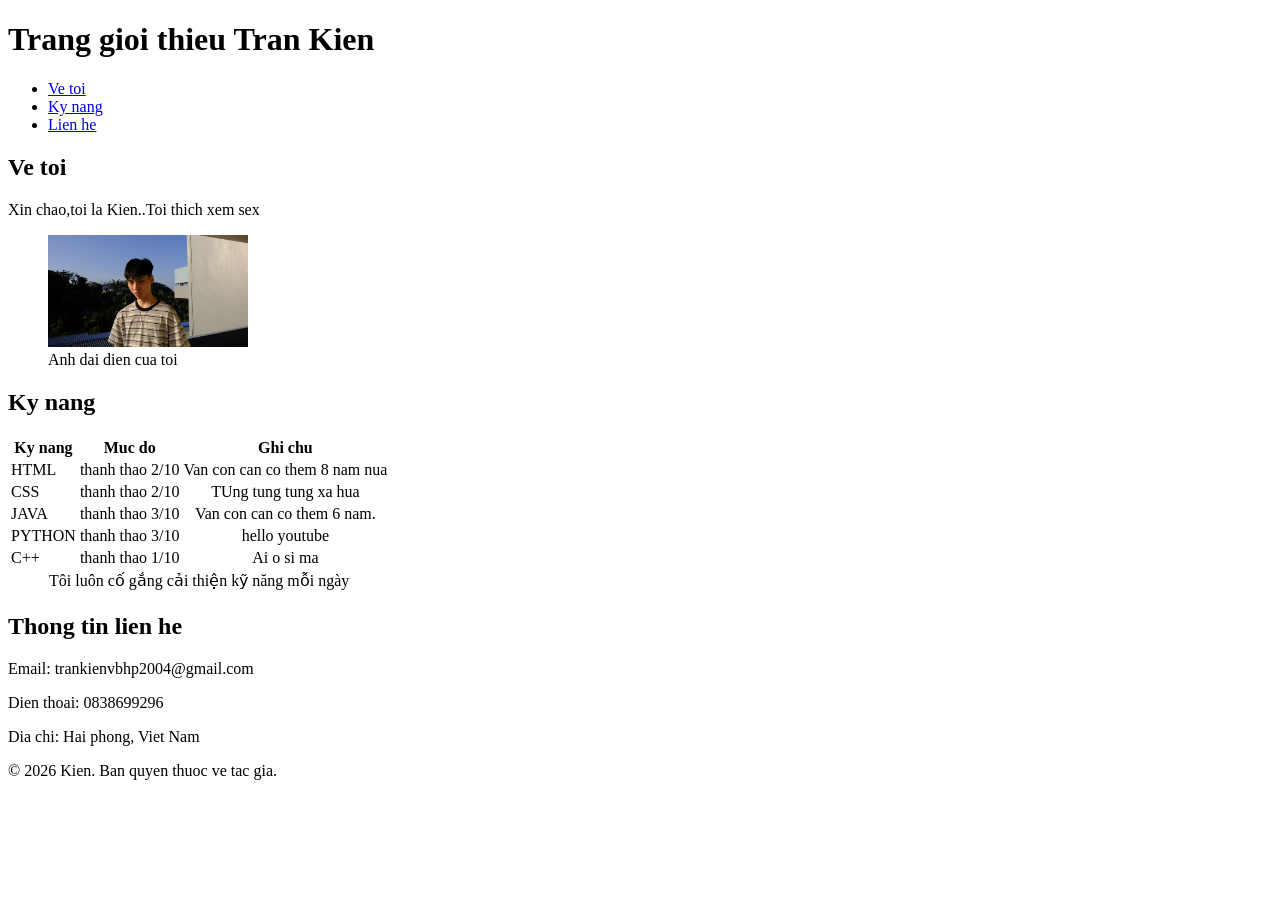
<file: profile.html>
<!DOCTYPE html>
<html lang="vi">
<head>
    <meta  charset="UTF-8">
    <meta name="viewport" content="width=device-width, initial-scale=1.0">
    <title>Tran Kien - Ho so ca nhan</title>
</head>
<body>
    <header>
        <h1>Trang gioi thieu Tran Kien</h1>
        <nav>
            <ul>
                <li><a href="#ve-toi">Ve toi</a></li>
                <li><a href="#ky-nang">Ky nang</a></li>
                <li><a href="#lien-he">Lien he</a></li>
            </ul>
        </nav>
    </header>
    <main>
        <section id="ve-toi">
            <h2>Ve toi</h2>
            <article>
                <p>Xin chao,toi la Kien..Toi thich xem sex</p>
                <figure>
                    <img src="anh-Kien.JPG" alt="Anh dai dien cua Kien =D" width="200">
                    <figcaption>Anh dai dien cua toi</figcaption>
                </figure>
            </article>
        </section>
        <section id="ky-nang">
            <h2>Ky nang</h2>
            <table>
                <thead>
                    <tr>
                        <th>Ky nang</th>
                        <th>Muc do</th>
                        <th>Ghi chu</th>
                    </tr>
                </thead>
                <tbody>
                    <tr>
                        <td>HTML</td>
                        <td>thanh thao 2/10</td>
                        <td style="text-align: center;">Van con can co them 8 nam nua</td>
                    </tr>
                    <tr>
                        <td>CSS</td>
                        <td>thanh thao 2/10</td>
                        <td style="text-align: center;">TUng tung tung xa hua</td>
                    </tr>
                    <tr>
                        <td>JAVA</td>
                        <td>thanh thao 3/10</td>
                        <td style="text-align: center;">Van con can co them 6 nam.</td>
                    </tr>
                    <tr>
                        <td>PYTHON</td>
                        <td>thanh thao 3/10</td>
                        <td style="text-align: center;">hello youtube</td>
                    </tr>
                    <tr>
                        <td>C++</td>
                        <td>thanh thao 1/10</td>
                        <td style="text-align: center;">Ai o si ma</td>
                    </tr>
                </tbody>
                <tfoot>
                    <tr>
                        <td colspan="3" style="text-align: center;">Tôi luôn cố gắng cải thiện kỹ năng mỗi ngày</td>
                    </tr>
                </tfoot>
            </table>
        </section>
    </main>
    <aside id="lien-he">
        <h2>Thong tin lien he</h2>
        <p>Email: trankienvbhp2004@gmail.com</p>
        <p>Dien thoai: 0838699296</p>
        <p>Dia chi: Hai phong, Viet Nam</p>
    </aside>

    <footer>
        <p>&copy; 2026 Kien. Ban quyen thuoc ve tac gia.</p>
    </footer>
</body>
</html>
</file>
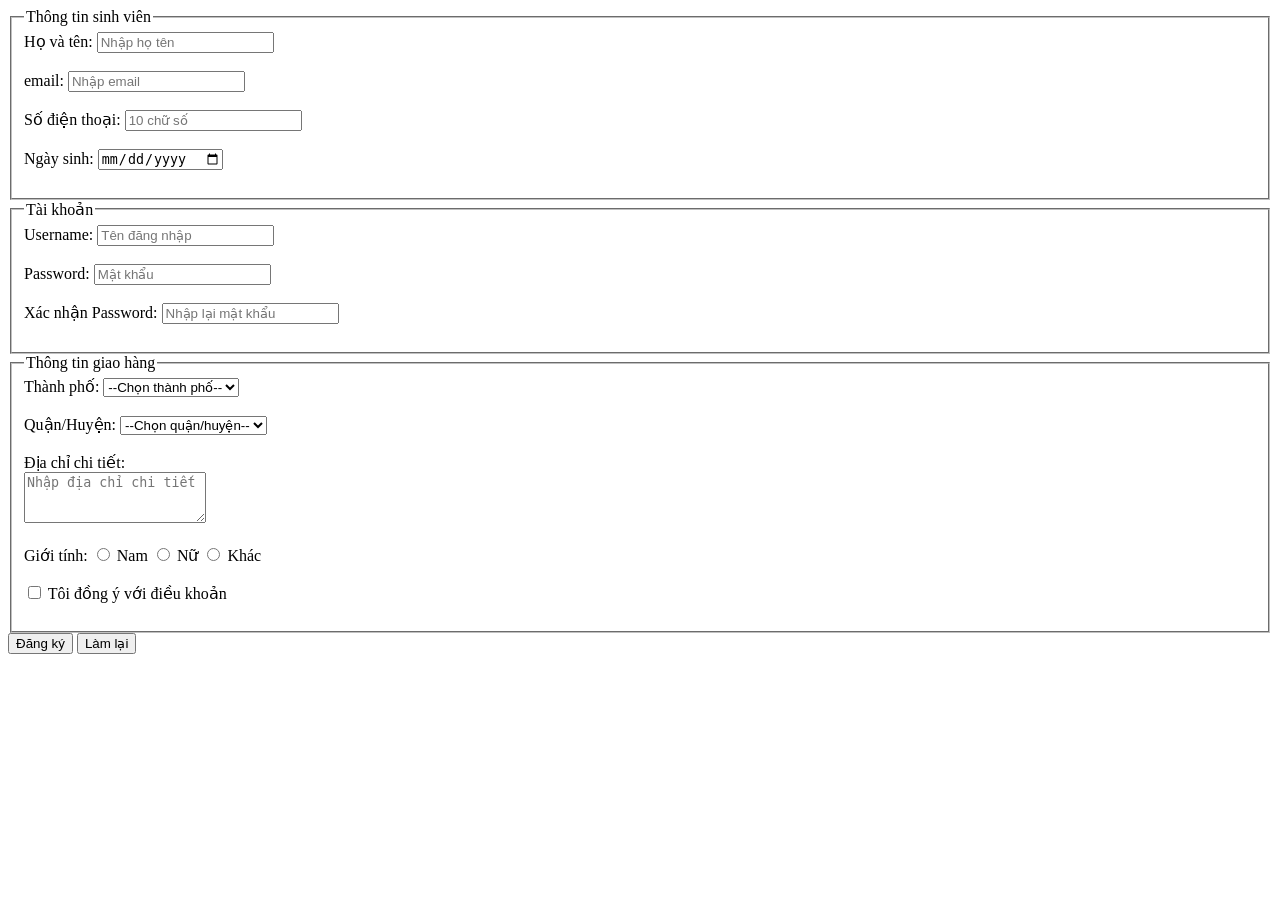
<file: register.html>
<!DOCTYPE html>
<html lang="vi">
<head>
    <meta charset="UTF-8">
    <meta name="viewport" content="width=device-width, initial-scale=1.0">
    <title>Fỏm đang kí tài khoản </title>
</head>
<body>
    <form action="#" method=" POST">
        <!-- fieldset1 -->
        <fieldset>
            <legend>Thông tin sinh viên</legend>
            <label for="fullname">Họ và tên:</label>
             <input type="text" id="fullname" name="fullname" placeholder="Nhập họ tên" required minlength="2" maxlength="50"><br><br>

            <label for="email">email:</label>
            <input type="email" id="email" name="email" placeholder="Nhập email" required><br><br>
            <label for="phone">Số điện thoại:</label>
            <input type="tel" id="phone" name="phone" placeholder="10 chữ số" pattern="[0-9]{10}" required><br><br>
            <label for="date">Ngày sinh:</label>
            <input type="date" id="date" name="date" max="<?php echo date('Y-m-d'); ?>" required><br><br>
        </fieldset>
        <!-- fieldset 2 -->
        <fieldset>
      <legend>Tài khoản</legend>

      <label for="username">Username:</label>
      <input type="text" id="username" name="username" placeholder="Tên đăng nhập" pattern="^[A-Za-z0-9_]{3,20}$" required><br><br>

      <label for="password">Password:</label>
      <input type="password" id="password" name="password" placeholder="Mật khẩu" minlength="8" 
             pattern="(?=.*[A-Z])(?=.*[0-9]).{8,}" required><br><br>

      <label for="confirm">Xác nhận Password:</label>
      <input type="password" id="confirm" name="confirm" placeholder="Nhập lại mật khẩu" minlength="8" 
             pattern="(?=.*[A-Z])(?=.*[0-9]).{8,}" required><br><br>
    </fieldset>

    <!-- Fieldset 3: Thông tin giao hàng -->
    <fieldset>
      <legend>Thông tin giao hàng</legend>

      <label for="city">Thành phố:</label>
      <select id="city" name="city" required>
        <option value="">--Chọn thành phố--</option>
        <option>Hà Nội</option>
        <option>Hải Phòng</option>
        <option>Đà Nẵng</option>
        <option>TP. Hồ Chí Minh</option>
        <option>Cần Thơ</option>
      </select><br><br>

      <label for="district">Quận/Huyện:</label>
      <select id="district" name="district" required>
        <option value="">--Chọn quận/huyện--</option>
        <option>Quận 1</option>
        <option>Quận 2</option>
        <option>Quận 3</option>
      </select><br><br>

      <label for="address">Địa chỉ chi tiết:</label><br>
      <textarea id="address" name="address" rows="3" placeholder="Nhập địa chỉ chi tiết" required></textarea><br><br>

      <label>Giới tính:</label>
      <input type="radio" id="male" name="gender" value="Nam" required>
      <label for="male">Nam</label>
      <input type="radio" id="female" name="gender" value="Nữ">
      <label for="female">Nữ</label>
      <input type="radio" id="other" name="gender" value="Khác">
      <label for="other">Khác</label><br><br>

      <input type="checkbox" id="terms" name="terms" required>
      <label for="terms">Tôi đồng ý với điều khoản</label><br><br>
    </fieldset>

    <button type="submit">Đăng ký</button>
    <button type="reset">Làm lại</button>
    </form>
</body>
</html>
</file>
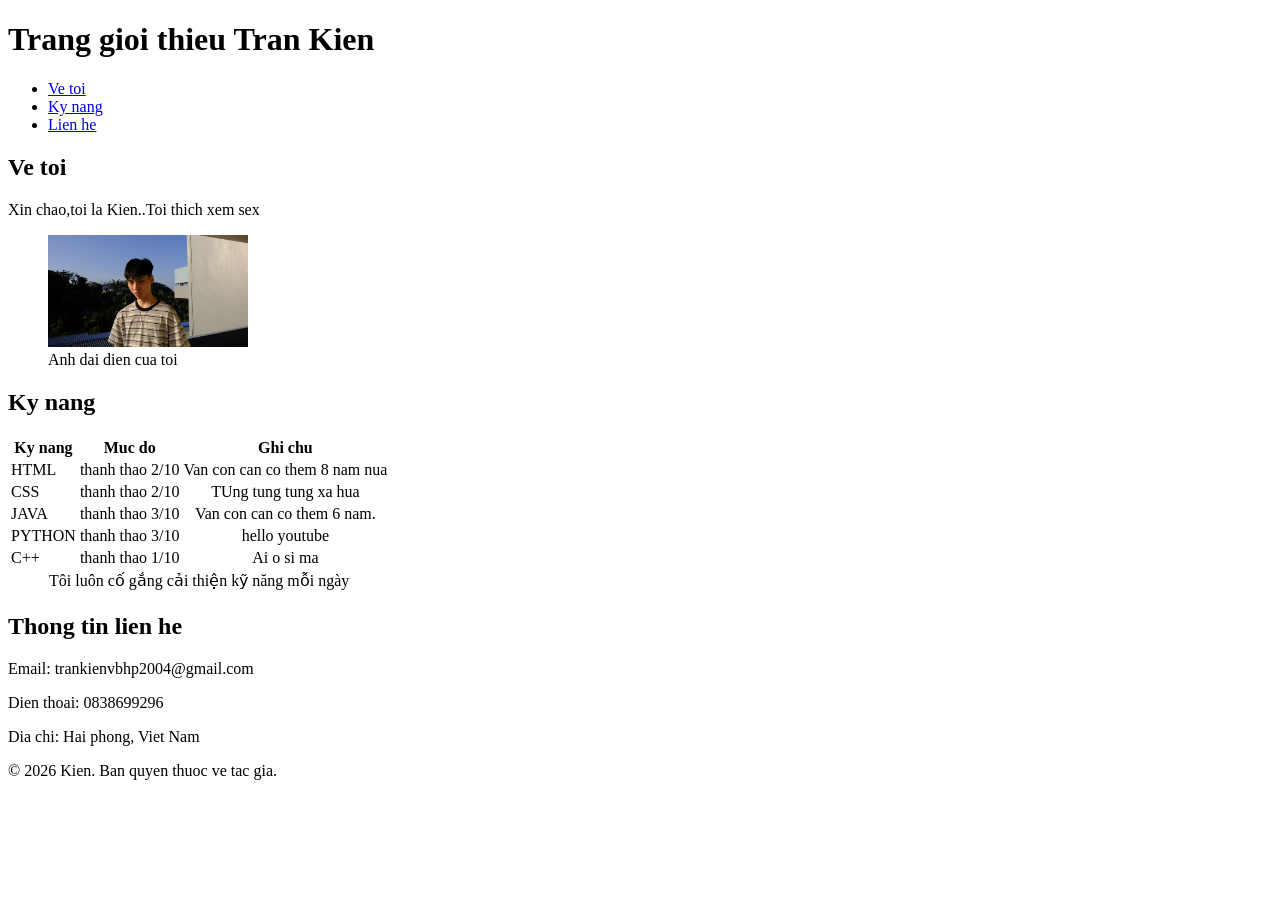
<file: PBT_01/profile.html>
<!DOCTYPE html>
<html lang="vi">
<head>
    <meta  charset="UTF-8">
    <meta name="viewport" content="width=device-width, initial-scale=1.0">
    <title>Tran Kien - Ho so ca nhan</title>
</head>
<body>
    <header>
        <h1>Trang gioi thieu Tran Kien</h1>
        <nav>
            <ul>
                <li><a href="#ve-toi">Ve toi</a></li>
                <li><a href="#ky-nang">Ky nang</a></li>
                <li><a href="#lien-he">Lien he</a></li>
            </ul>
        </nav>
    </header>
    <main>
        <section id="ve-toi">
            <h2>Ve toi</h2>
            <article>
                <p>Xin chao,toi la Kien..Toi thich xem sex</p>
                <figure>
                    <img src="screenshots/anh-Kien.JPG" alt="Anh dai dien cua Kien =D" width="200">
                    <figcaption>Anh dai dien cua toi</figcaption>
                </figure>
            </article>
        </section>
        <section id="ky-nang">
            <h2>Ky nang</h2>
            <table>
                <thead>
                    <tr>
                        <th>Ky nang</th>
                        <th>Muc do</th>
                        <th>Ghi chu</th>
                    </tr>
                </thead>
                <tbody>
                    <tr>
                        <td>HTML</td>
                        <td>thanh thao 2/10</td>
                        <td style="text-align: center;">Van con can co them 8 nam nua</td>
                    </tr>
                    <tr>
                        <td>CSS</td>
                        <td>thanh thao 2/10</td>
                        <td style="text-align: center;">TUng tung tung xa hua</td>
                    </tr>
                    <tr>
                        <td>JAVA</td>
                        <td>thanh thao 3/10</td>
                        <td style="text-align: center;">Van con can co them 6 nam.</td>
                    </tr>
                    <tr>
                        <td>PYTHON</td>
                        <td>thanh thao 3/10</td>
                        <td style="text-align: center;">hello youtube</td>
                    </tr>
                    <tr>
                        <td>C++</td>
                        <td>thanh thao 1/10</td>
                        <td style="text-align: center;">Ai o si ma</td>
                    </tr>
                </tbody>
                <tfoot>
                    <tr>
                        <td colspan="3" style="text-align: center;">Tôi luôn cố gắng cải thiện kỹ năng mỗi ngày</td>
                    </tr>
                </tfoot>
            </table>
        </section>
    </main>
    <aside id="lien-he">
        <h2>Thong tin lien he</h2>
        <p>Email: trankienvbhp2004@gmail.com</p>
        <p>Dien thoai: 0838699296</p>
        <p>Dia chi: Hai phong, Viet Nam</p>
    </aside>

    <footer>
        <p>&copy; 2026 Kien. Ban quyen thuoc ve tac gia.</p>
    </footer>
</body>
</html>
</file>
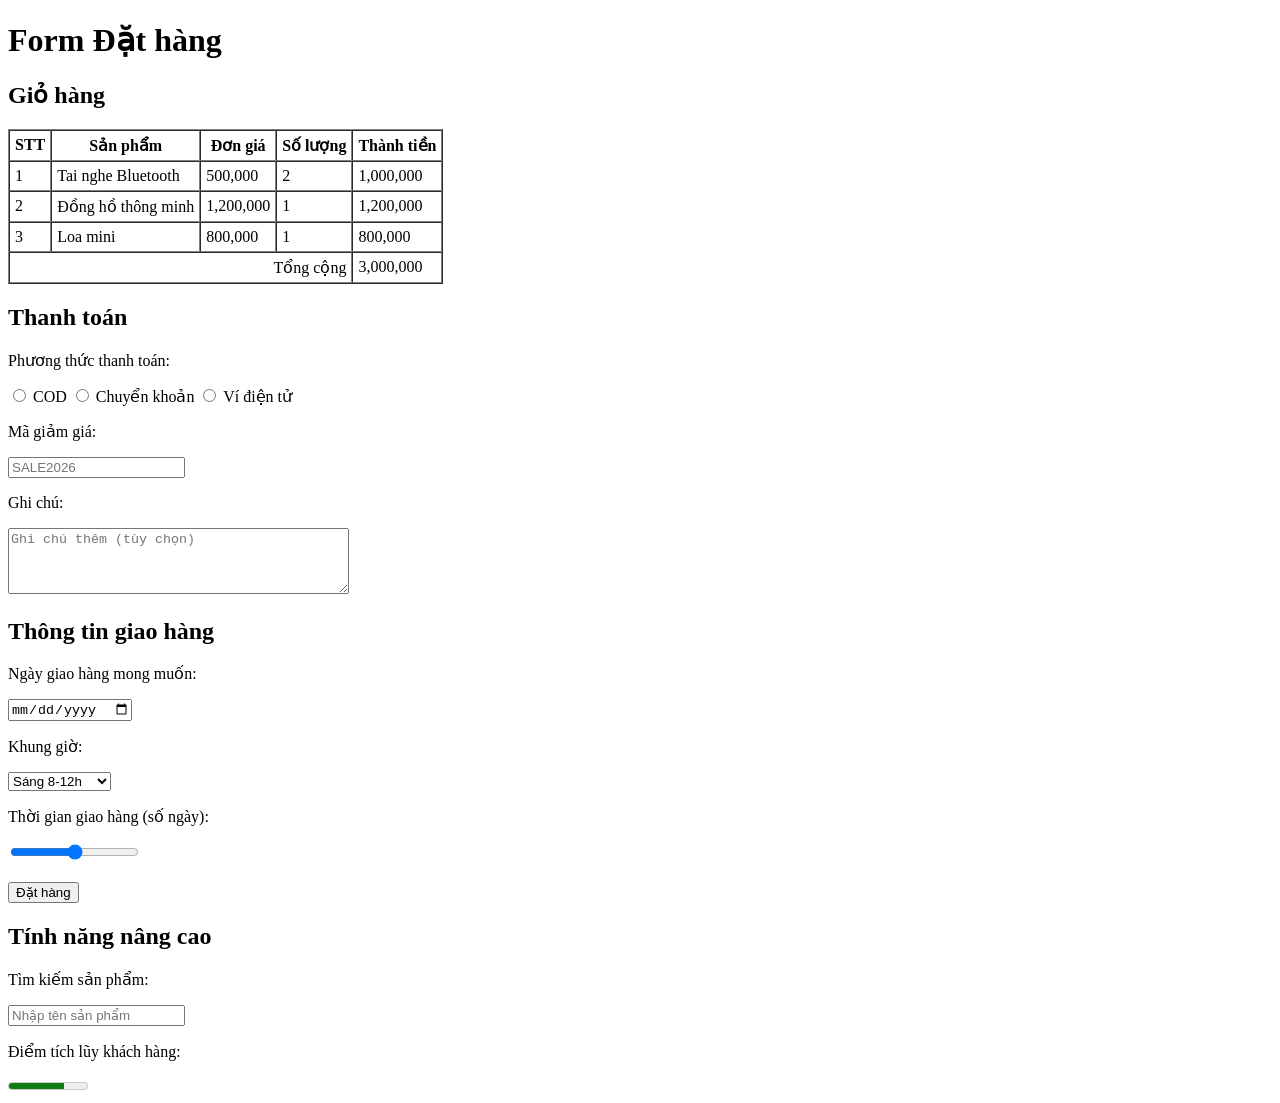
<file: PBT_02/checkout.html>
<!DOCTYPE html>
<html lang="en">
<head>
    <meta charset="UTF-8">
    <meta name="viewport" content="width=device-width, initial-scale=1.0">
    <title>Form Đặt hàng</title>
</head>
<body>
    <h1>Form Đặt hàng</h1>

  <!-- Phần 1: Giỏ hàng -->
  <section>
    <h2>Giỏ hàng</h2>
    <table border="1" cellpadding="5" cellspacing="0">
      <thead>
        <tr>
          <th>STT</th>
          <th>Sản phẩm</th>
          <th>Đơn giá</th>
          <th>Số lượng</th>
          <th>Thành tiền</th>
        </tr>
      </thead>
      <tbody>
        <tr>
          <td>1</td>
          <td>Tai nghe Bluetooth</td>
          <td>500,000</td>
          <td>2</td>
          <td>1,000,000</td>
        </tr>
        <tr>
          <td>2</td>
          <td>Đồng hồ thông minh</td>
          <td>1,200,000</td>
          <td>1</td>
          <td>1,200,000</td>
        </tr>
        <tr>
          <td>3</td>
          <td>Loa mini</td>
          <td>800,000</td>
          <td>1</td>
          <td>800,000</td>
        </tr>
      </tbody>
      <tfoot>
        <tr>
          <td colspan="4" style="text-align:right;">Tổng cộng</td>
          <td><output>3,000,000</output></td>
        </tr>
      </tfoot>
    </table>
  </section>

  <!-- Phần 2: Form thanh toán -->
  <section>
    <h2>Thanh toán</h2>
    <form>
      <p>Phương thức thanh toán:</p>
      <label><input type="radio" name="payment" value="cod" required> COD</label>
      <label><input type="radio" name="payment" value="bank"> Chuyển khoản</label>
      <label><input type="radio" name="payment" value="wallet"> Ví điện tử</label>

      <p>Mã giảm giá:</p>
      <input type="text" name="coupon" pattern="SALE[0-9]{4}" placeholder="SALE2026">

      <p>Ghi chú:</p>
      <textarea name="note" rows="4" cols="40" placeholder="Ghi chú thêm (tùy chọn)"></textarea>
    </form>
  </section>

  <!-- Phần 3: Thông tin giao hàng -->
  <section>
    <h2>Thông tin giao hàng</h2>
    <form>
      <p>Ngày giao hàng mong muốn:</p>
      <input type="date" name="delivery_date" min="2026-04-29" required>

      <p>Khung giờ:</p>
      <select name="time_slot" required>
        <option value="morning">Sáng 8-12h</option>
        <option value="afternoon">Chiều 14-18h</option>
        <option value="evening">Tối 18-21h</option>
      </select>

      <p>Thời gian giao hàng (số ngày):</p>
      <input type="range" name="delivery_range" min="1" max="7" step="1">
      
      <br><br>
      <button type="submit" aria-label="Xác nhận đặt hàng">Đặt hàng</button>
    </form>
  </section>

  <!-- Bonus -->
  <section>
    <h2>Tính năng nâng cao</h2>
    <p>Tìm kiếm sản phẩm:</p>
    <input list="products" name="search_product" placeholder="Nhập tên sản phẩm">
    <datalist id="products">
      <option value="Tai nghe Bluetooth">
      <option value="Đồng hồ thông minh">
      <option value="Loa mini">
      <option value="Laptop">
      <option value="Điện thoại">
    </datalist>

    <p>Điểm tích lũy khách hàng:</p>
    <meter value="70" min="0" max="100">70/100</meter>
  </section>
</body>
</html>
</file>
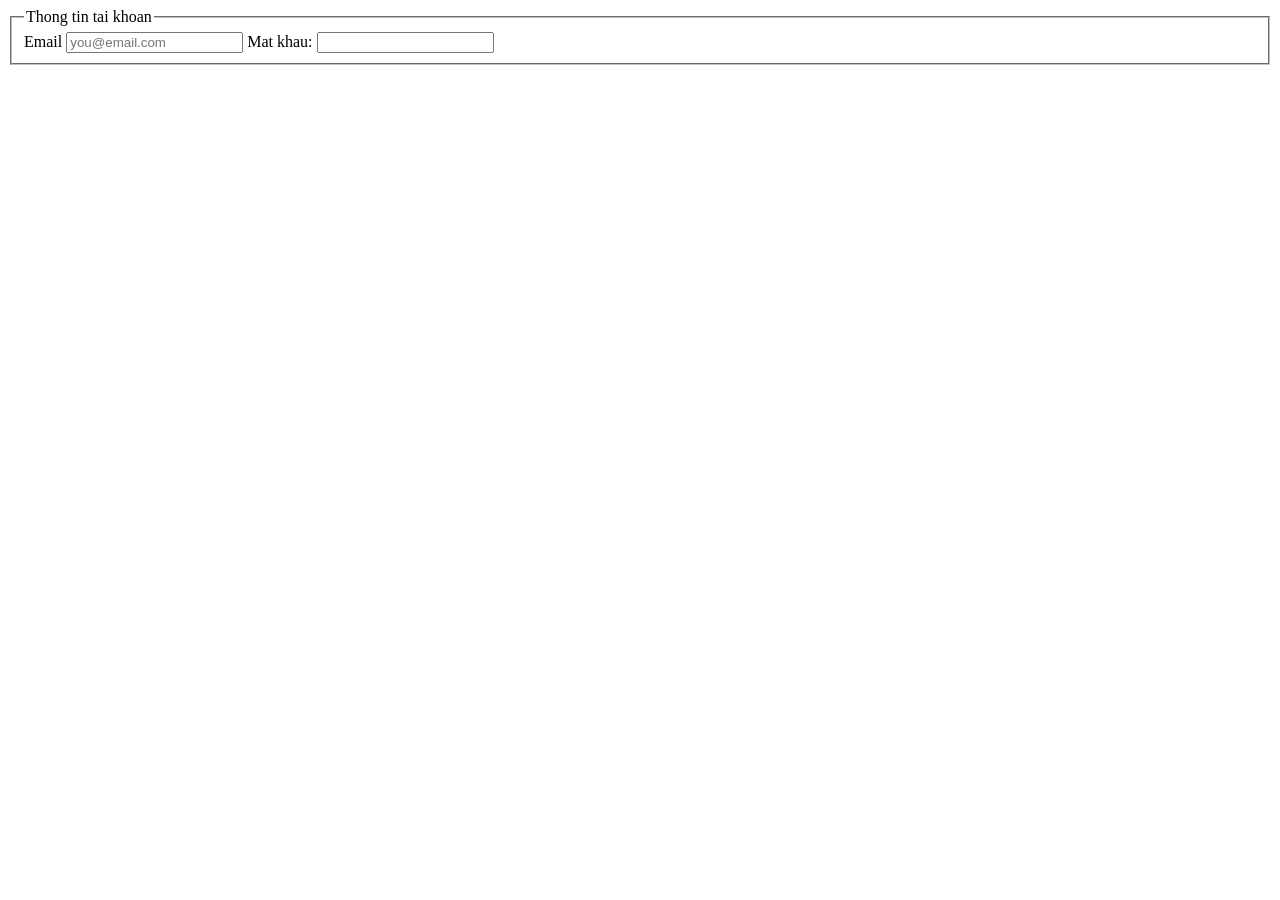
<file: PBT_02/code_Video.html>
<!DOCTYPE html>
<html lang="vi">
<head>
    <meta charset="UTF-8">
    <meta name="viewport" content="width=<device-width>, initial-scale=1.0">
    <title>Form dang ky HTML5</title>
</head>
<body>
    <form action="#" method="POST">
        <fieldset>
            <legend>Thong tin tai khoan</legend>
            <label for="email">Email</label>
            <input type="email" id="email" name="email" required placeholder="you@email.com">
            <label for="pass">Mat khau:</label>
            <input type="password" id="pass" name="pass" required
            minlength="8"
            patrern
        </fieldset>
    </form>
</body>
</html>
</file>
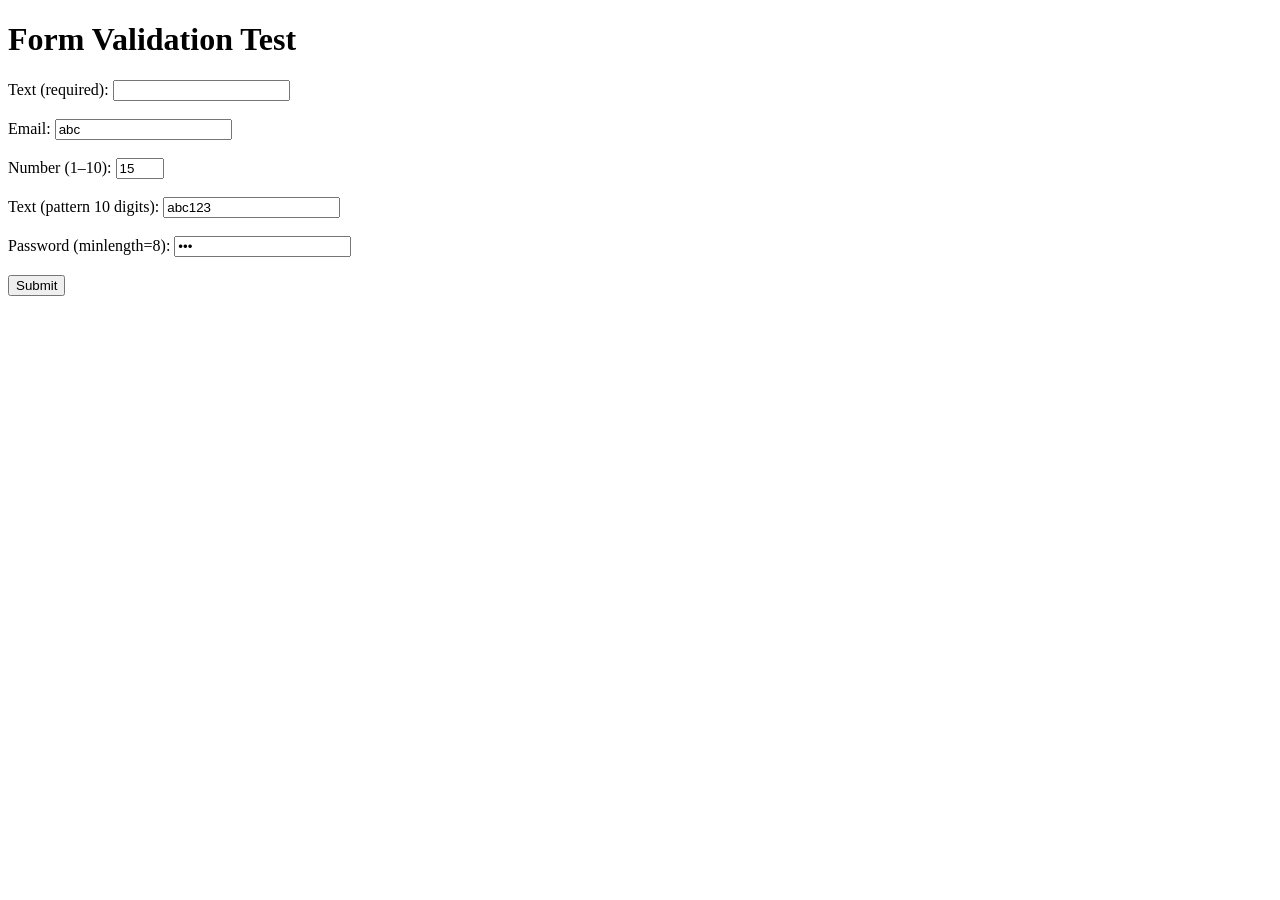
<file: PBT_02/validation_test.html>
<!DOCTYPE html>
<html lang="en">
<head>
    <meta charset="utf-8">
    <title>Validation Test</title>
</head>
<body>
    <h1>Form Validation Test</h1>
    <form>
        <!-- Trường hợp 1 -->
        <label>Text (required):</label>
        <input type="text" required value="">
        <br><br>

        <!-- Trường hợp 2 -->
        <label>Email:</label>
        <input type="email" value="abc">
        <br><br>

        <!-- Trường hợp 3 -->
        <label>Number (1–10):</label>
        <input type="number" min="1" max="10" value="15">
        <br><br>

        <!-- Trường hợp 4 -->
        <label>Text (pattern 10 digits):</label>
        <input type="text" pattern="[0-9]{10}" value="abc123">
        <br><br>

        <!-- Trường hợp 5 -->
        <label>Password (minlength=8):</label>
        <input type="password" minlength="8" value="123">
        <br><br>

        <button type="submit">Submit</button>
    </form>
</body>
</html>
</file>
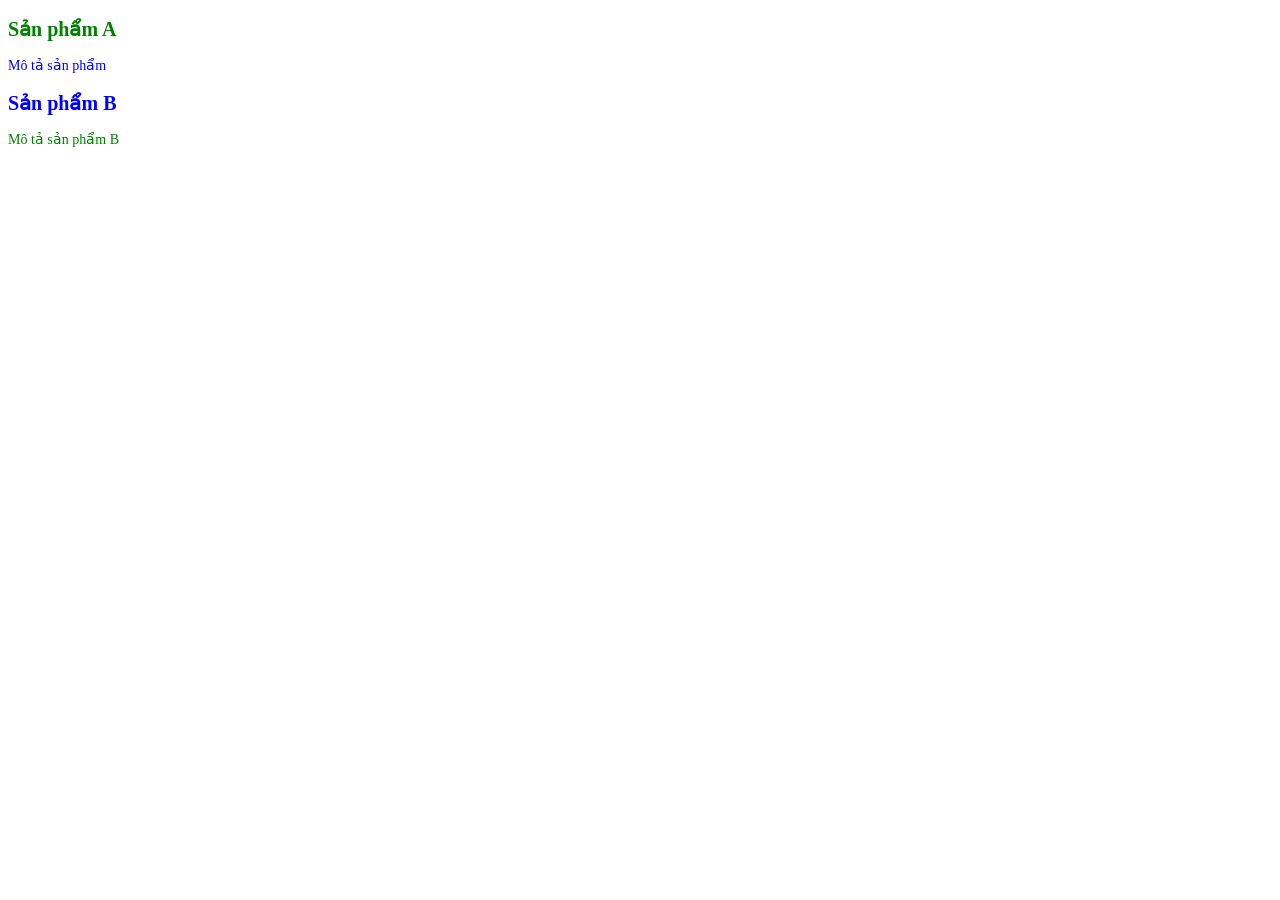
<file: PBT_03/cauc2.html>
<!DOCTYPE html>
<html lang="vi">
<head>
  <meta charset="UTF-8">
  <title>Cascade Puzzle Test</title>
  <link rel="stylesheet" href="cauc2.css">
</head>
<body>
    <div class="container">
        <div class="card" id="featured">
            <h2 class="title highlight">Sản phẩm A</h2>
            <p>Mô tả sản phẩm</p>
        </div>
        <div class="card">
            <h2 class="title">Sản phẩm B</h2>
            <p class="highlight">Mô tả sản phẩm B</p>
        </div>
    </div>
</body>
</html>
</file>
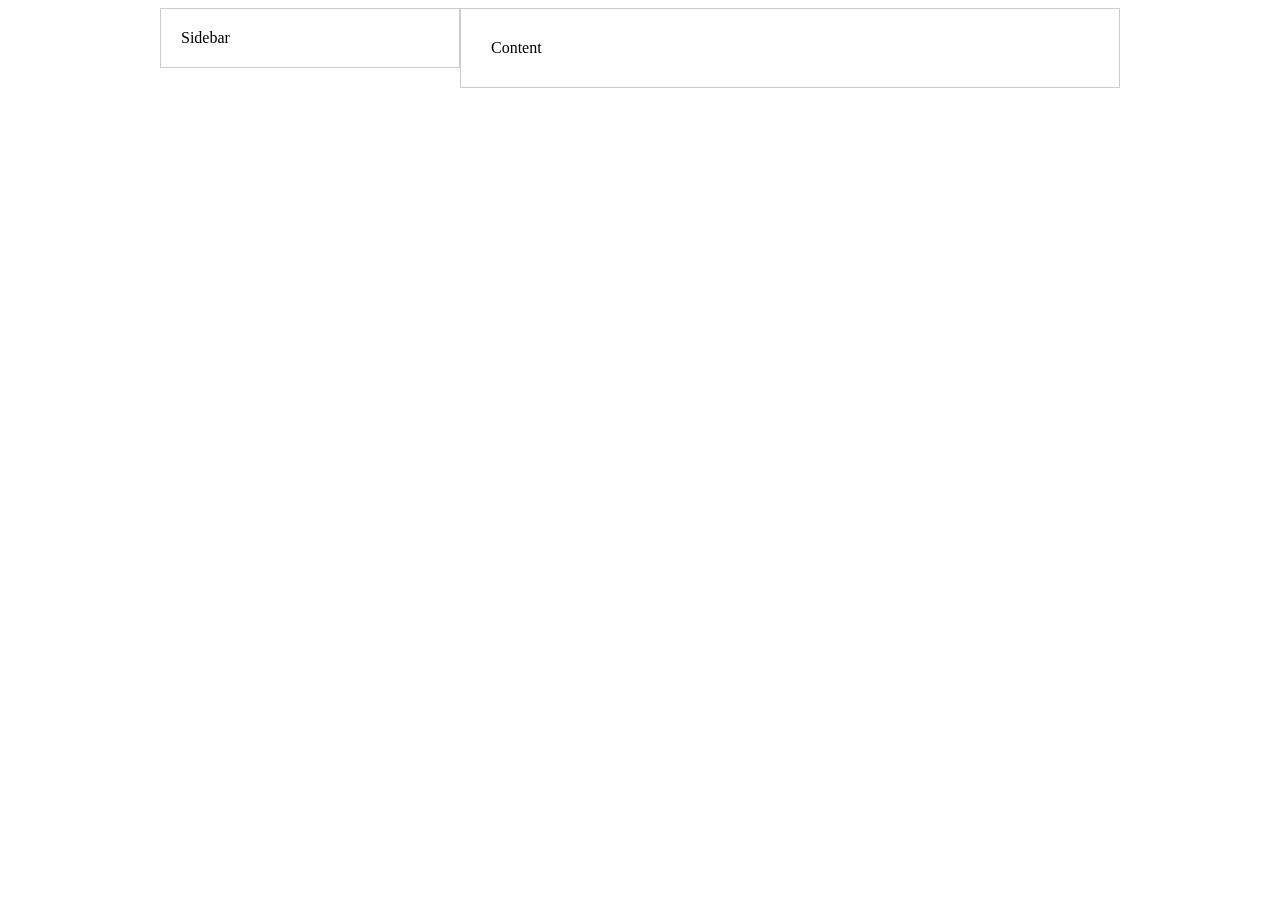
<file: PBT_03/debug_layout.html>
<!DOCTYPE html>
<html lang="vi">
<head>
  <meta charset="UTF-8">
  <title>Debug Layout</title>
  <link rel="stylesheet" href="debug_layout.css">
</head>
<body>
  <div class="container">
    <div class="sidebar">Sidebar</div>
    <div class="content">Content</div>
  </div>
</body>
</html>
</file>
<file: PBT_03/cauc2.css>
body { font-size: 16px; color: #333; }
.container { font-size: 14px; }
.card { color: blue; }
.card .title { font-size: 20px; }
.card p { color: inherit; }
#featured .title { color: red; }
.highlight { color: green !important; }
</file>
<file: PBT_03/debug_layout.css>
/* cach 1 */
.container {
    width: 960px;
    margin: 0 auto;
    background: #eee;
}
.sidebar {
    width: 300px;
    padding: 20px;
    border: 1px solid #ccc;
    float: left;
    box-sizing: border-box;
}
.content {
    width: 660px;
    padding: 30px;
    border: 1px solid #ccc;
    float: left;
    box-sizing: border-box;
}


/* cach2
.container {
    width: 960px;
    margin: 0 auto;
    background: #eee;
}
.sidebar {
    width: 258px;
    padding: 20px;
    border: 1px solid #ccc;
    float: left;
}
.content {
    width: 598px;
    padding: 30px;
    border: 1px solid #ccc;
    float: left;
}
 */
</file>
